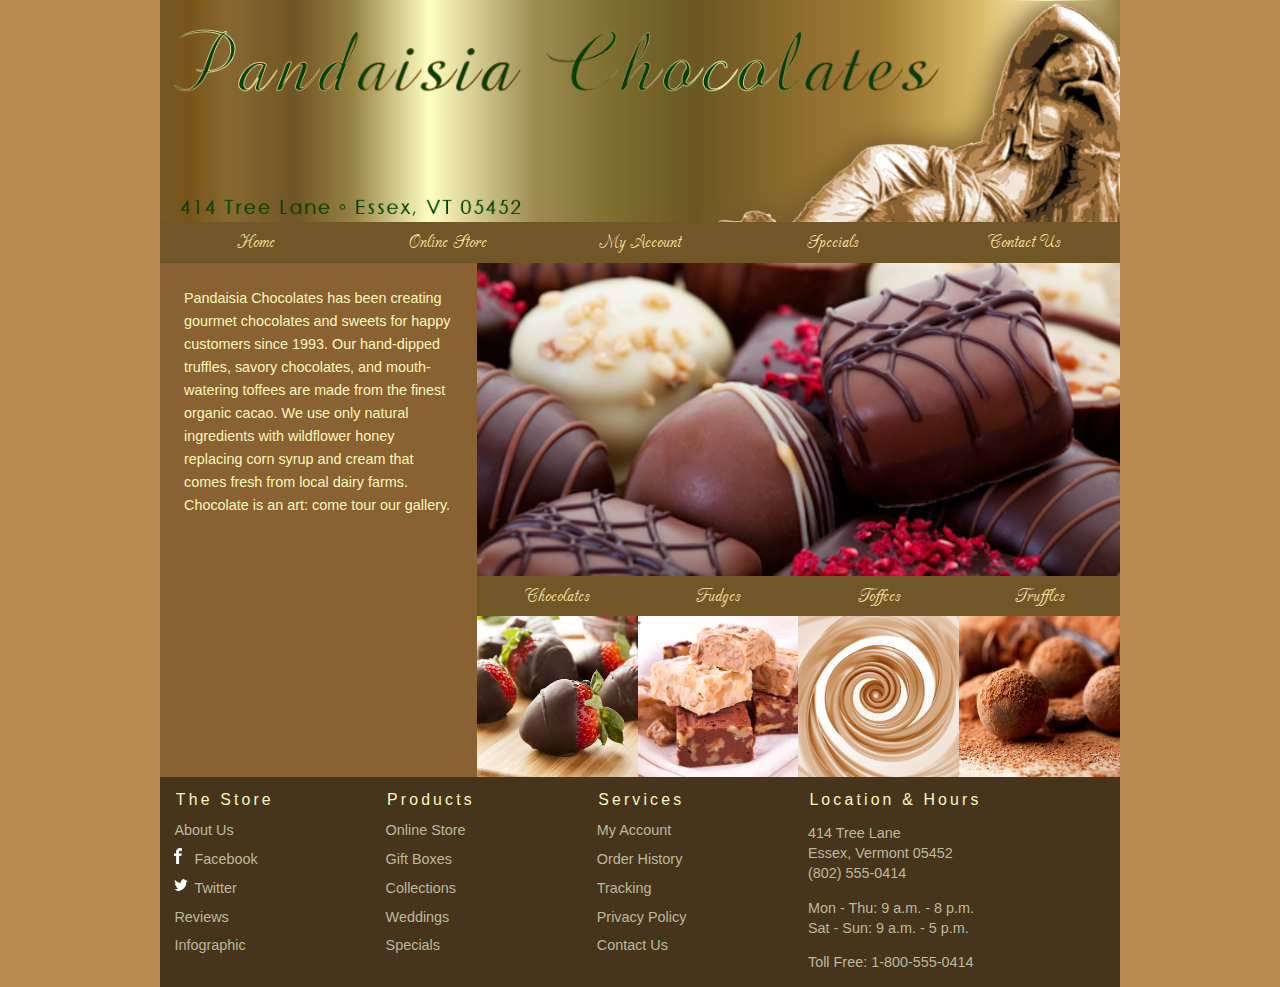
<file: index.html>
<!DOCTYPE html>
<html lang="en">
<head>
   <!--
    New Perspectives on HTML5 and CSS3, 8th Edition
    Tutorial 3
    Tutorial Case
    
    Home Page of Pandaisia Chocolates
    Author: Alex Hernandez
    Date:   

    Filename: pc_home.html
   -->
   <meta charset="utf-8" />
   <meta name="keywords" content="chocolate, chocolatier, cocoa, cacao, desserts" />
   <link rel="stylesheet" href="pc_reset.css">
   <link rel="stylesheet" href="pc_home.css">
   <link rel="stylesheet" href="pc_styles1.css">
   <title>Pandaisia Chocolates</title>

</head>

<body>
   <header>
      <img src="pc_logo.png" alt="Pandaisia Chocolates" />
      <nav class="horizontalNavigation">
         <ul>
            <li><a href="pc_home.html">Home</a></li>
            <li><a href="#">Online Store</a></li>
            <li><a href="#">My Account</a></li>
            <li><a href="#">Specials</a></li>
            <li><a href="#">Contact Us</a></li>
         </ul>
      </nav>
   </header>
   <section id="leftColumn">
      <p>Pandaisia Chocolates has been creating
         gourmet chocolates and sweets for happy customers since
         1993. Our hand-dipped truffles, savory chocolates, and 
         mouth-watering toffees are made from the finest
         organic cacao. We use only natural ingredients with
         wildflower honey replacing corn syrup and cream that comes 
         fresh from local dairy farms. Chocolate
         is an art: come tour our gallery.</p>
   </section>
   <section id="rightColumn"> <img src="pc_photo1.png" alt="" />
      <nav class="horizontalNavigation">
         <ul>
            <li><a class="photoLink" href="#">Chocolates <img src="pc_photo2.png" alt="" /></a></li>
            <li><a class="photoLink" href="#">Fudges <img src="pc_photo3.png" alt="" /></a></li>
            <li><a class="photoLink" href="#">Toffees <img src="pc_photo4.png" alt="" /></a></li>
            <li><a class="photoLink" href="#">Truffles <img src="pc_photo5.png" alt="" /></a></li>
         </ul>
      </nav>
   </section>
   <footer>
      <nav class="verticalNavigation">
         <h1>The Store</h1>
         <ul>
            <li><a href="pc_about.html">About Us</a></li>
            <li><a href="#"><img id="fbicon" src="fbicon.png" alt="" />Facebook</a></li>
            <li><a href="#"><img id="twittericon" src="twittericon.png" alt="" />Twitter</a></li>
            <li><a href="#">Reviews</a></li>
            <li><a href="pc_info.html">Infographic</a></li>
         </ul>
      </nav>
      <nav class="verticalNavigation">
         <h1>Products</h1>
         <ul>
            <li><a href="#">Online Store</a></li>
            <li><a href="#">Gift Boxes</a></li>
            <li><a href="#">Collections</a></li>
            <li><a href="#">Weddings</a></li>
            <li><a href="#">Specials</a></li>
         </ul>
      </nav>
      <nav class="verticalNavigation">
         <h1>Services</h1>
         <ul>
            <li><a href="#">My Account</a></li>
            <li><a href="#">Order History</a></li>
            <li><a href="#">Tracking</a></li>
            <li><a href="#">Privacy Policy</a></li>
            <li><a href="#">Contact Us</a></li>
         </ul>
      </nav>
      <section id="contactInfo">
         <h1>Location &amp; Hours</h1>
         <p>414 Tree Lane <br />
            Essex, Vermont 05452<br />
            (802) 555-0414 </p>
         <p>Mon - Thu: 9 a.m. - 8 p.m.<br />
            Sat - Sun: 9 a.m. - 5 p.m.</p>
         <p>Toll Free: 1-800-555-0414</p>
      </section>
   </footer>
</body>
</html>
</file>
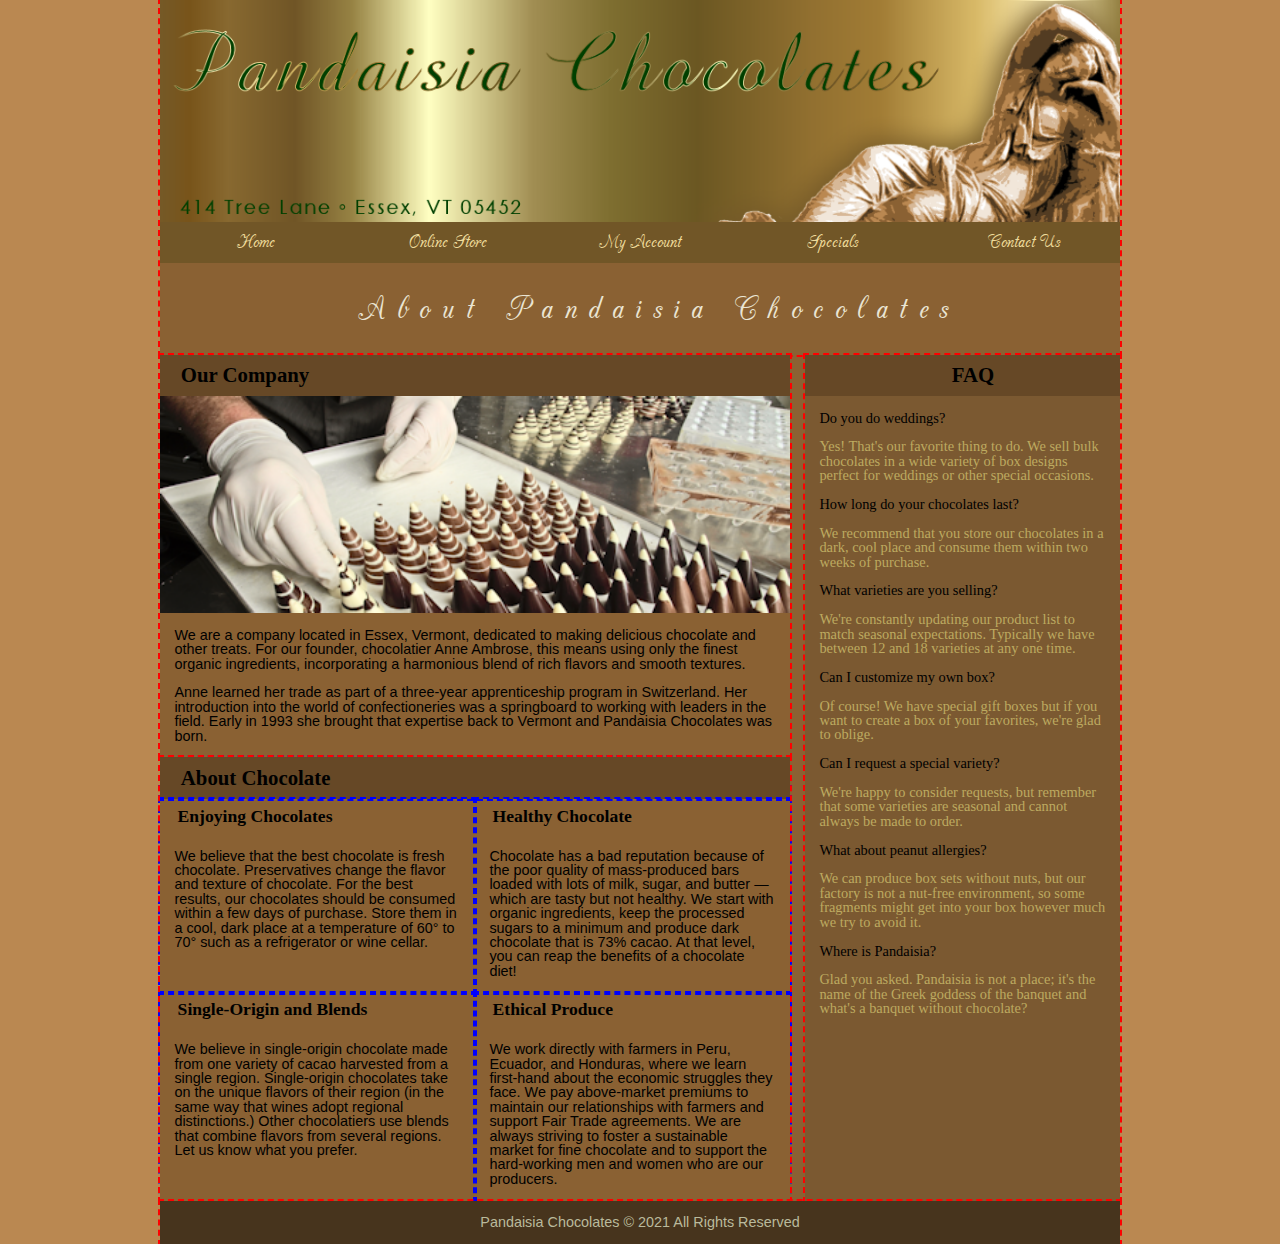
<file: pc_about.html>
<!DOCTYPE html>
<html lang="en">
<head>
    <!--
        New Perspectives on HTML5 and CSS3, 8th Edition
        Tutorial 3
        Tutorial Case
        
        About Pandaisia Chocolates Page
        Author: Alex Hernandez
        Date:   
    
        Filename: pc_about.html
     -->
    <meta charset="utf-8" />
    <title>About Pandaisia Chocolates</title>
    <link href="pc_reset.css" rel="stylesheet" />
    <link href="pc_styles2.css" rel="stylesheet" />
    <link rel="stylesheet" href="pc_grids.css">
</head>

<body>
   <header>
       <img src="pc_logo.png" alt="Pandaisia Chocolates" />
       <nav class="horizontalNavigation">
          <ul>
             <li><a href="pc_home.html">Home</a></li>
             <li><a href="#">Online Store</a></li>
             <li><a href="#">My Account</a></li>
             <li><a href="#">Specials</a></li>
             <li><a href="#">Contact Us</a></li>
          </ul>
       </nav>
       <h1>About Pandaisia Chocolates</h1>        
    </header>
    
    <article>
       <h1>Our Company</h1>
       <img src="pc_photo6.png" alt="" />
       <p>We are a company located in Essex, Vermont, dedicated to 
          making delicious chocolate and other treats. For our founder, 
          chocolatier Anne Ambrose, this means using only the finest 
          organic ingredients, incorporating a harmonious blend of rich 
          flavors and smooth textures.</p>
       <p>Anne learned her trade as part of a three-year apprenticeship 
          program in Switzerland. Her introduction into the world of 
          confectioneries was a springboard to working with leaders in
          the field. Early in 1993 she brought that expertise back to 
          Vermont and Pandaisia Chocolates was born.</p>
   </article>
   
   <section>
      <h1>About Chocolate</h1>
      <article>
         <h1>Enjoying Chocolates</h1>
         <p>We believe that the best chocolate is fresh chocolate. 
          Preservatives change the flavor and texture of chocolate. 
          For the best results, our chocolates should be consumed 
          within a few days of purchase. Store them in a
          cool, dark place at a temperature of 60&deg; to 
          70&deg; such as a refrigerator or wine cellar.</p>
      </article>
      <article>
         <h1>Healthy Chocolate</h1>
         <p>Chocolate has a bad reputation because of the poor 
          quality of mass-produced bars loaded with lots of milk, 
          sugar, and butter &mdash; which are tasty but not 
          healthy. We start with organic ingredients, keep the 
          processed sugars to a minimum and produce dark chocolate 
          that is 73% cacao. At that level, you can reap the benefits 
          of a chocolate diet!</p>
      </article>
      <article>
         <h1>Single-Origin and Blends</h1>
         <p>We believe in single-origin chocolate made from one
         variety of cacao harvested from a single region. 
         Single-origin chocolates take on the unique flavors of 
         their region (in the same way that wines adopt regional
         distinctions.) Other chocolatiers use blends that combine 
         flavors from several regions. Let us know what you prefer.</p>
      </article>
      <article>            
         <h1>Ethical Produce</h1>
         <p>We work directly with farmers in Peru, Ecuador, and Honduras, 
         where we learn first-hand about the economic struggles they 
         face. We pay above-market premiums to maintain our relationships 
         with farmers and support Fair Trade agreements. We are always striving to 
         foster a sustainable market for fine chocolate and to support 
         the hard-working men and women who are our producers.</p>
      </article>
   </section>
   
   <aside>
      <h1>FAQ</h1>
      <dl>
       <dt>Do you do weddings?</dt>
       <dd>Yes! That's our favorite thing to do. We sell bulk chocolates 
          in a wide variety of box designs perfect for weddings or 
          other special occasions.</dd>
       <dt>How long do your chocolates last?</dt>
       <dd>We recommend that you store our chocolates in a dark, cool 
          place and consume them within two weeks of purchase.</dd>
       <dt>What varieties are you selling?</dt>
       <dd>We're constantly updating our product list to match seasonal 
          expectations. Typically we have between 12 and 18 varieties at 
          any one time.</dd>
       <dt>Can I customize my own box?</dt>
       <dd>Of course! We have special gift boxes but if you want to 
          create a box of your favorites, we're glad to oblige.</dd>
       <dt>Can I request a special variety?</dt>
       <dd>We're happy to consider requests, but remember that some 
          varieties are seasonal and cannot always be made to order.</dd>
       <dt>What about peanut allergies?</dt>
       <dd>We can produce box sets without nuts, but our factory  is 
          not a nut-free environment, so some fragments might get 
          into your box however much we try to avoid it.</dd>
       <dt>Where is Pandaisia?</dt>
       <dd>Glad you asked. Pandaisia is not a place; it's the name of 
          the Greek goddess of the banquet and what's a banquet without 
          chocolate?</dd>
      </dl>
   </aside>
      
   <footer>
    Pandaisia Chocolates &copy; 2021 All Rights Reserved
   </footer>
</body>
</html>
</file>
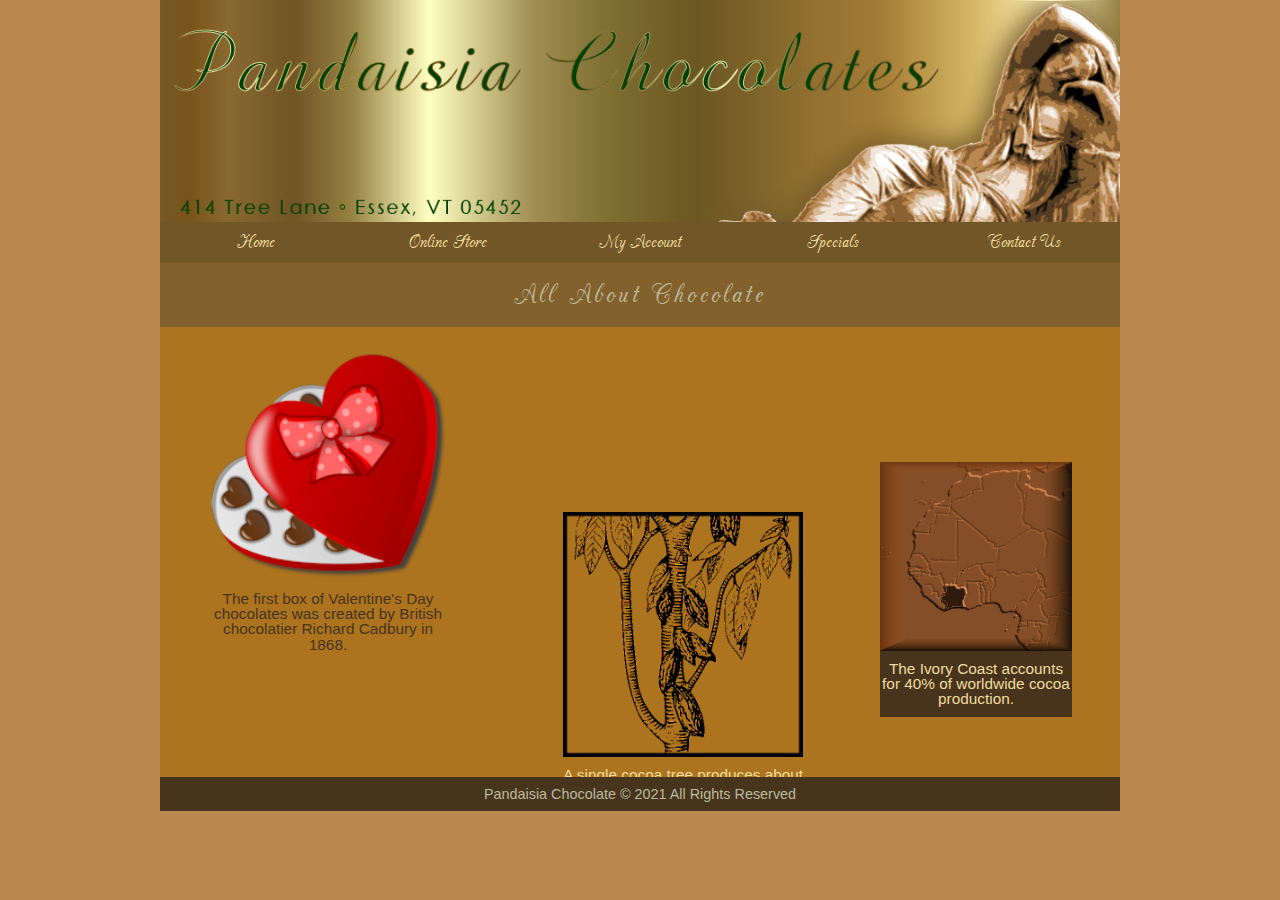
<file: pc_info.html>
<!DOCTYPE html>
<html lang="en">
<head>
   <!--
    New Perspectives on HTML5 and CSS3, 8th Edition
    Tutorial 3
    Tutorial Case
    
    Chocolate Infographic Page
    Author: Alex Hernandez
    Date:  

    Filename: pc_info.html
   -->
   <meta charset="utf-8" />
   <link rel="stylesheet" href="pc_reset.css">
   <link rel="stylesheet" href="pc_styles3.css">
   <link rel="stylesheet" href="pc_info.css">
   <title>Chocolate Infographic</title>
</head>

<body>
   <header>
      <img src="pc_logo.png" alt="Pandaisia Chocolates" />
      <nav class="horizontalNavigation">
         <ul>
            <li><a href="pc_home.html">Home</a></li>
            <li><a href="#">Online Store</a></li>
            <li><a href="#">My Account</a></li>
            <li><a href="#">Specials</a></li>
            <li><a href="#">Contact Us</a></li>
         </ul>
      </nav>
      <h1>All About Chocolate</h1>
   </header>
   <main id="infographic">
      <div id="info1" class="infobox">
         <img src="info1.png" alt="chocolate box" />
         <p>The first box of Valentine's Day chocolates was created by British 
            chocolatier Richard Cadbury in 1868.</p>
      </div>
      <div id="info2" class="infobox">
         <img src="info2.png" alt="tree" />
         <p>A single cocoa tree produces about 800 bars of milk chocolate 
            or 400 bars of dark chocolate every year.</p>
      </div>
      <div id="info3" class="infobox">
         <img src="info3.png" alt="map" />
         <p>The Ivory Coast accounts for 40% of worldwide cocoa production.</p>
      </div>
      <div id="info4" class="infobox">
         <p>The word <em>chocolate</em> comes from the Aztec word, 
            <em>xocol&#257;tl</em>, which means <em>bitter water</em>.
         </p>
      </div>
      <div id="info5" class="infobox">
         <img src="info5.png" alt="piechart" />
         <p>Favorite Box Chocolates</p>
      </div>
      <div id="info6" class="infobox">
         <img src="info6.png" alt="barchart" />
         <p>Top Chocolate-Loving Nations (per capita)</p>
      </div>
      <div id="info7" class="infobox">
         <img src="info7.png" alt="clock" />
         <p>22% of all chocolate consumption takes place between 8pm 
            and midnight.</p>
      </div>
      <div id="info8" class="infobox">
         <img src="info8.png" alt="icon" />
         <p>Dark chocolate is one of the most potent sources of antioxidants,
            having up to 5 times more antioxidant power than so-called 
            "super berries".<br /><br />
            Eating 40 grams of good quality organic dark 
            chocolate every day significantly reduces your levels of stress 
            hormone and improves your overall health.</p>
      </div>
   </main>
   <footer>
      Pandaisia Chocolate &copy; 2021 All Rights Reserved
   </footer>
</body>
</html>
</file>
<file: pc_home.css>
@charset "utf-8";

/*
   New Perspectives on HTML5 and CSS3, 8th Edition
   Tutorial 3
   Tutorial Case
   
   Style Sheet for the Layout of the Pandaisia Chocolates Home Page
   Author: Alex Hernandez
   Date:   
   
   Filename: pc_home.css

*/

/* Body Styles */
body{
   margin-left: auto;
   margin-right: auto;
   max-width: 960px;
   min-width: 640px;
   width: 95%;
}


/* Body Header Styles */

body > header > img{
   display: block;
   width: 100%;
}

body > header > nav.horizontalNavigation li {
   width:20%;
}



/* Horizontal Navigation Styles */

nav.horizontalNavigation li{
   display: block;
   float: left;
}

nav.horizontalNavigation a {
   display: block;
   text-align: center;
}

/* Left Column Styles */

section#leftColumn{
   clear: left;
   float: left;
   padding: 1.5em;
   width: 33%;
}



/* Right Column Styles */

section#rightColumn{
   float: left;
   width: 67%;
}
section#rightColumn img{
   display: block;
   width: 100%;
}

section#rightColumn > nav.horizontalNavigation li{
   width: 25%;
}

/* Footer Styles */

footer{
   background-color: rgb(71, 52, 29);
   clear: left;
}

footer::after{
   clear: both;
   content: "";
   display: table;
}

footer > nav.verticalNavigation{
   float: left;
   width:22%;
}

footer > section#contactInfo{
   float: left;
   width: 34%;
}
</file>
<file: pc_styles1.css>
@charset "utf-8";

@font-face {
	font-family: Champagne;
	src: url(cac_champagne.woff) format('woff'),
	     url(cac_champagne.ttf) format('ttf');
}

/*
   New Perspectives on HTML5 and CSS3, 8th Edition
   Tutorial 3
   Tutorial Case
   
   Typography and Color Styles for pc_home.html
   
   Filename: pc_styles1.css

*/

/* HTML and Body Styles */

html {
   background-color: rgb(186, 136, 81);
   font-family: Verdana, Geneva, Arial, sans-serif; 	
}

body {
   background-color: rgb(138, 97, 51);  
}


/* Horizontal Navigation Styles */

nav.horizontalNavigation a {
   background-color: rgb(113, 86, 39);
   font-family: Champagne, cursive;
   font-size: 1.4em;
   line-height: 1.8em;
   text-align: center;
}  

nav.horizontalNavigation a:link, 
nav.horizontalNavigation a:visited {
   color: rgb(239, 220, 156);
}

nav.horizontalNavigation a:hover, 
nav.horizontalNavigation a:active {
   background-color: rgb(71, 52, 29);
}   


/* Left Column Paragraph Styles */

section#leftColumn p {
   color: rgb(248, 248, 186);
   font-size: 0.9em;
   line-height: 1.6em;
}


/* Footer Styles */

body > footer {
   font-size: 0.9em;
   color: rgb(186, 186, 156);
}

body > footer h1 {
   color: rgb(248, 248, 186);
   font-size: 1.1em;
   font-weight: normal;
   letter-spacing: 0.2em;
   margin: 1em 0 0.5em 1em;
}

/* Vertical Navigation Styles */

nav.verticalNavigation ul {
   margin-left: 1em;
   line-height: 2em;
}

nav.verticalNavigation a:link, 
nav.verticalNavigation a:visited {
   color: rgb(186, 186, 156);
}

nav.verticalNavigation a:hover, 
nav.verticalNavigation a:active {
   text-decoration: underline;
}

/* Contact Info Styles */

section#contactInfo p {
   line-height: 1.4em;
   margin: 1em;
}
</file>
<file: pc_styles2.css>
@charset "utf-8";

@font-face {
	font-family: Champagne;
	src: url(cac_champagne.woff) format('woff'),
	     url(cac_champagne.ttf) format('ttf');
}

/*
   New Perspectives on HTML5 and CSS3, 8th Edition
   Tutorial 3
   Tutorial Case
   
   Typography and Color Styles for pc_about.html
   
   Filename: pc_about.css

*/

/* HTML and Body Styles */

html {
   background-color: rgb(186, 136, 81);
}

/* Page Body Styles */
body {
   margin-left: auto;
   margin-right: auto;
   width: 95%;
   max-width: 960px;
   min-width: 640px;
   background-color: rgb(138, 97, 51);
   font-family: Verdana, Geneva, Arial, sans-serif;   
}

/* Page Header Styles */
body > header > img {
   display: block;
   width: 100%;
}

body > header > nav.horizontalNavigation li {
   width: 20%;
}


/* Horizontal Navigation List Styles */

nav.horizontalNavigation > ul > li {
   display: block;
   float: left;
}

nav.horizontalNavigation a {
   background-color: rgb(113, 86, 39);
   display: block;
   font-family: Champagne, cursive;
   font-size: 1.4em;
   line-height: 1.8em;
   text-align: center;
}  

nav.horizontalNavigation a:link, 
nav.horizontalNavigation a:visited {
   color: rgb(239, 220, 156);
}

nav.horizontalNavigation a:hover, 
nav.horizontalNavigation a:active {
   background-color: rgb(71, 52, 29);
} 

/* Heading Styles */

h1 {
   text-indent: 1em;
}

body > header h1 {
   font-size: 2.4em;
   line-height: 2.4em;
   font-family: Champagne, cursive;
   letter-spacing: 0.3em;
   text-align: center;
   font-weight: normal;
   color: rgb(234, 229, 211);
}

body > article > h1, body > section > h1, body > aside > h1, body > section > article > h1 {
   font-family: 'Palatino Linotype', 'Book Antiqua', Palatino, serif;
   padding: 0.5em 0;
}

body > article > h1, body > section > h1, body > aside > h1 {
   font-size: 1.3em;
   background-color: rgb(102, 72, 38);
   color: black;
}


section > article > h1 {
   font-size: 1.1em;
}


/* Paragraph Styles */

p {
   margin: 1em;
   font-size: 0.9em;
}

/* Left Column Styles */

img {
   width: 100%;
   display: block;
}


/* Right Column Styles */

aside {
   background-color: rgb(123, 89, 49);
   padding-bottom: 2em;
}


aside > h1 {
   text-align: center;
   background-color: rgb(31, 31, 31);
   color: rgb(201, 201, 201);
}

dl {
   font-size: 0.9em;
}

dl > dt {
   color: black;
   margin: 1em;
   font-family: cursive;
}

dl > dd {
   margin: 0 1em 0 1em;
   color: rgb(189, 170, 96);
   font-family: cursive;
}

/* Footer Styles */

footer {
   color: rgb(186, 186, 156);
   background-color: rgb(71, 52, 29);
   font-size: 0.9em;
   padding: 1em 0;
   text-align: center;
}
</file>
<file: pc_grids.css>
@charset "utf-8";
/*
   New Perspectives on HTML5 and CSS3, 8th Edition
   Tutorial 3
   Tutorial Case
   
   Style Sheet for Grids used in the Pandaisia Chocolates website
   Author: Alex Hernandez
   Date:   
   
   Filename: pc_grids.css

*/


/* Grid Styles for Page Body */

body{
   display:grid;
   grid-template-columns: 2fr 1fr;
   grid-template-areas: "header header"
                        "intro faq"
                        "articles faq"
                        "footer footer";
   grid-column-gap: 15px;
}

body > header {
   grid-row: 1;
   grid-column: 1/-1;
}

body>article {grid-area:intro;}
body>aside {grid-area:faq;}
body>section {grid-area:articles;}
body>footer {grid-area:footer;}




/* Grid Styles for Nested Grid */

section{
   display:grid;
   grid-template-columns: repeat(2,1fr);
}

section>h1{
   grid-area: 1/1/2/3;
}

body > * {
   outline: 2px dashed red;
}

section > * {
   outline: 2px dashed blue;
}
</file>
<file: pc_styles3.css>
@charset "utf-8";

@font-face {
	font-family: Champagne;
	src: url(cac_champagne.woff) format('woff'),
	     url(cac_champagne.ttf) format('ttf');
}

/*
   New Perspectives on HTML5 and CSS3, 8th Edition
   Tutorial 3
   Tutorial Case
   
   Display styles used with the Pandaisia Chocolates
	infographic page  
   
   Filename: pc_styles3.css

*/

/* HTML and Body Styles */

html {
   background-color: rgb(186, 136, 81);
}

/* Page Body Styles */
body {
   margin-left: auto;
   margin-right: auto;
   width: 95%;
   max-width: 960px;
   min-width: 640px;
   background-color: rgb(138, 97, 51);
   font-family: Verdana, Geneva, Arial, sans-serif;   
}

/* Page Header Styles */
body > header > img {
   display: block;
   width: 100%;
}

body > header > nav.horizontalNavigation li {
   width: 20%;
}

body > header > h1 {
   background-color: rgb(131, 97, 45);
   color: rgb(186, 186, 156);
   font-family: Champagne, cursive;   
   font-size: 2em;
   font-weight: normal;   
   letter-spacing: 0.1em;   
   line-height: 2em;
   text-align: center;
}


/* Horizontal Navigation List Styles */

nav.horizontalNavigation > ul > li {
   display: block;
   float: left;
}

nav.horizontalNavigation a {
   background-color: rgb(113, 86, 39);
   display: block;
   font-family: Champagne, cursive;
   font-size: 1.4em;
   line-height: 1.8em;
   text-align: center;
}  

nav.horizontalNavigation a:link, 
nav.horizontalNavigation a:visited {
   color: rgb(239, 220, 156);
}

nav.horizontalNavigation a:hover, 
nav.horizontalNavigation a:active {
   background-color: rgb(71, 52, 29);
} 

/* Footer Styles */

footer {
   color: rgb(186, 186, 156);
   background-color: rgb(71, 52, 29);
   font-size: 0.9em;
   padding: 10px 0px;
   text-align: center;
}

/* Main Styles */

main {
   background-color: rgb(172, 116, 30);
   clear: both;
}

/* Infographic Styles */

div.infobox {
   font-size: 0.8em;
}

div.infobox img {
   display: block;
   width: 100%;
}

div.infobox p {
   color: rgb(239, 220, 156);
   font-size: 1.2em;	
   margin: 10px 0px;
   text-align: center;
}

/* First Infographic */

div#info1 {
   width: 25%;
}

div#info1 p {
   color: rgb(72, 51, 29);
}

/* Second Infographic */

div#info2 {
   width: 25%;
}

/* Third Infographic */

div#info3 {
   width: 20%;
}

div#info3 {
   background-color: rgb(72, 51, 29);
}

/* Fourth Infographic */

div#info4 {
   width: 35%;
}

div#info4 p {
   color: rgb(71, 52, 29);
   font-family: 'Palatino Linotype', 'Book Antiqua', Palatino, serif;
   font-size: 2em;
}

/* Fifth Infographic */

div#info5 {
   width: 40%;
}

/* Sixth Infographic */

div#info6 {
   width: 45%;
}

div#info6 {
   background-color: rgb(72, 51, 29);
}

/* Seventh Infographic */

div#info7 {
   width: 25%;   
}

div#info7 p {
   color: rgb(72, 51, 29);
}

/* Eighth Infographic */

div#info8 {
   width: 45%;   
}


div#info8 img {
   float: left;
   margin-right: 5%;
   width: 35%;   
}

div#info8 p {
   float: left;
   width: 60%;
}
</file>
<file: pc_info.css>
/*
   New Perspectives on HTML5 and CSS3, 8th Edition
   Tutorial 3
   Tutorial Case
   
   Positioning Styles for the pc_info.html file
   Author: Alex Hernandez
   Date:   
   
   Filename: pc_info.css

*/

div.infobox{
   display: none;
}


/* Main Styles */

main{
   position:relative;
   height: 450px;
   width: 100%;
   overflow: auto;
}


/* Infographic Styles */
div.infobox{
   position:absolute;
}
/* First Infographic */

div#info1{
   display:block;
   top: 20px;
   left: 5%;
}

/* Second Infographic */
div#info2{
   display:block;
   top: 185px;
   left: 42%;
}


/* Third Infographic */
div#info3{
   display:block;
   top: 135px;
   left: 75%;
}


/* Fourth Infographic */
div#info4{
   display:block;
   top: 510px;
   left: 8%;
}


/* Fifth Infographic */
div#info5{
   display:block;
   top: 800px;
   left: 3%;
}


/* Sixth Infographic */
div#info6{
   display:block;
   top: 600px;
   left: 48%;
}


/* Seventh Infographic */
div#info7{
   display:block;
   top: 1000px;
   left:68%;
}


/* Eighth Infographic */

div#info8{
   display:block;
   top: 1100px;
   left:12%;
}
</file>
